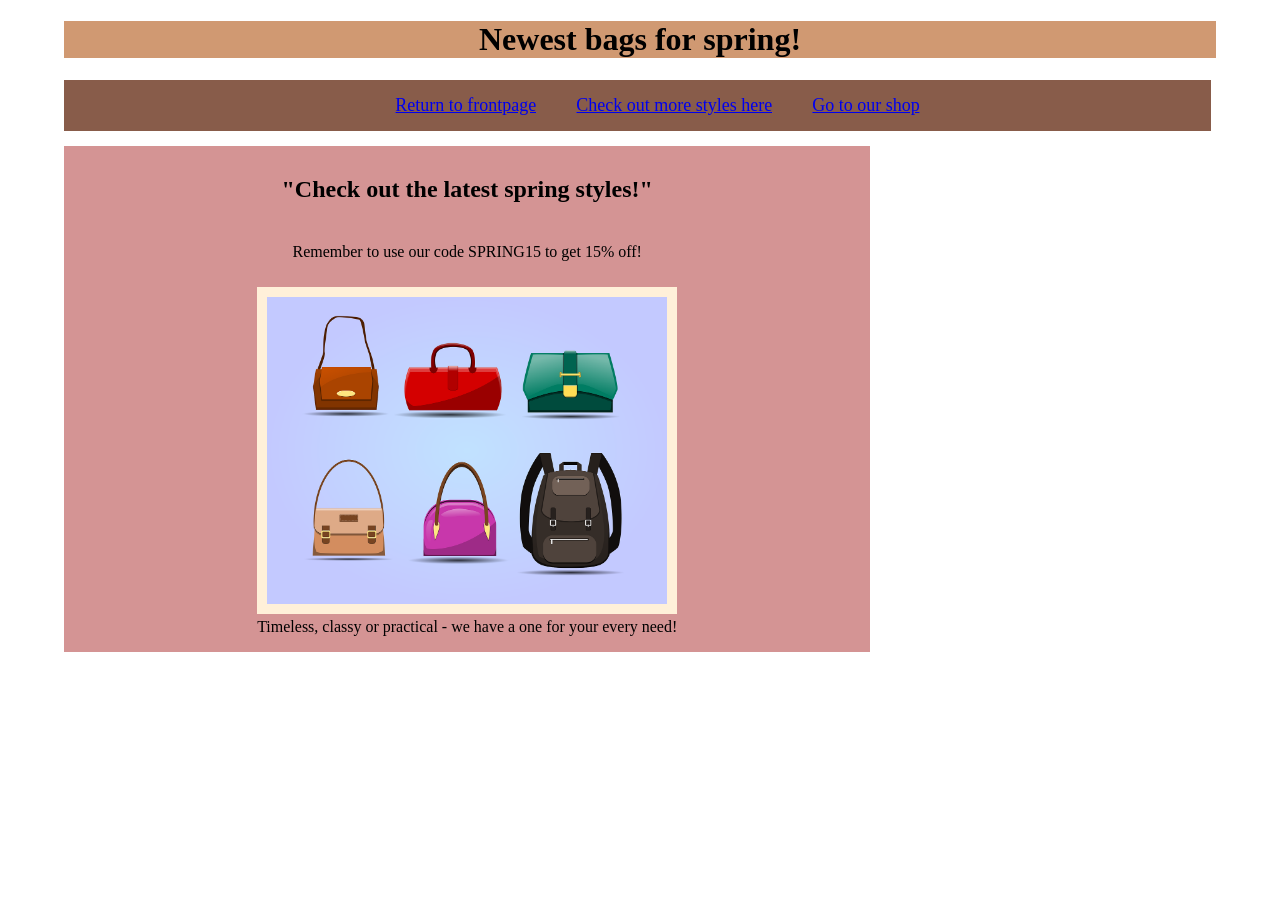
<file: index.html>
<!DOCTYPE html>
<html lang="en">
<head>
    <title>Handbag website</title>
    <link rel="stylesheet" href="styles.css">
</head>
<body>
    <div id="header">
        <h1>Newest bags for spring!</h1>
    </div>
    <div class="links">
        <a href="index.html#top">Return to frontpage</a>
        <a href="second.html">Check out more styles here</a>
        <a href="third.html">Go to our shop</a>
    </div>
    <div id="section">
        <h2>"Check out the latest spring styles!"</h2>
        <p>Remember to use our code SPRING15 to get 15% off!</p>
        <figure>
            <img src="handbags.png" alt="Six different looking handbags." width="400">
            <figcaption>Timeless, classy or practical - we have a one for your every need!</figcaption>
        </figure>
    </div>
</body>
</file>
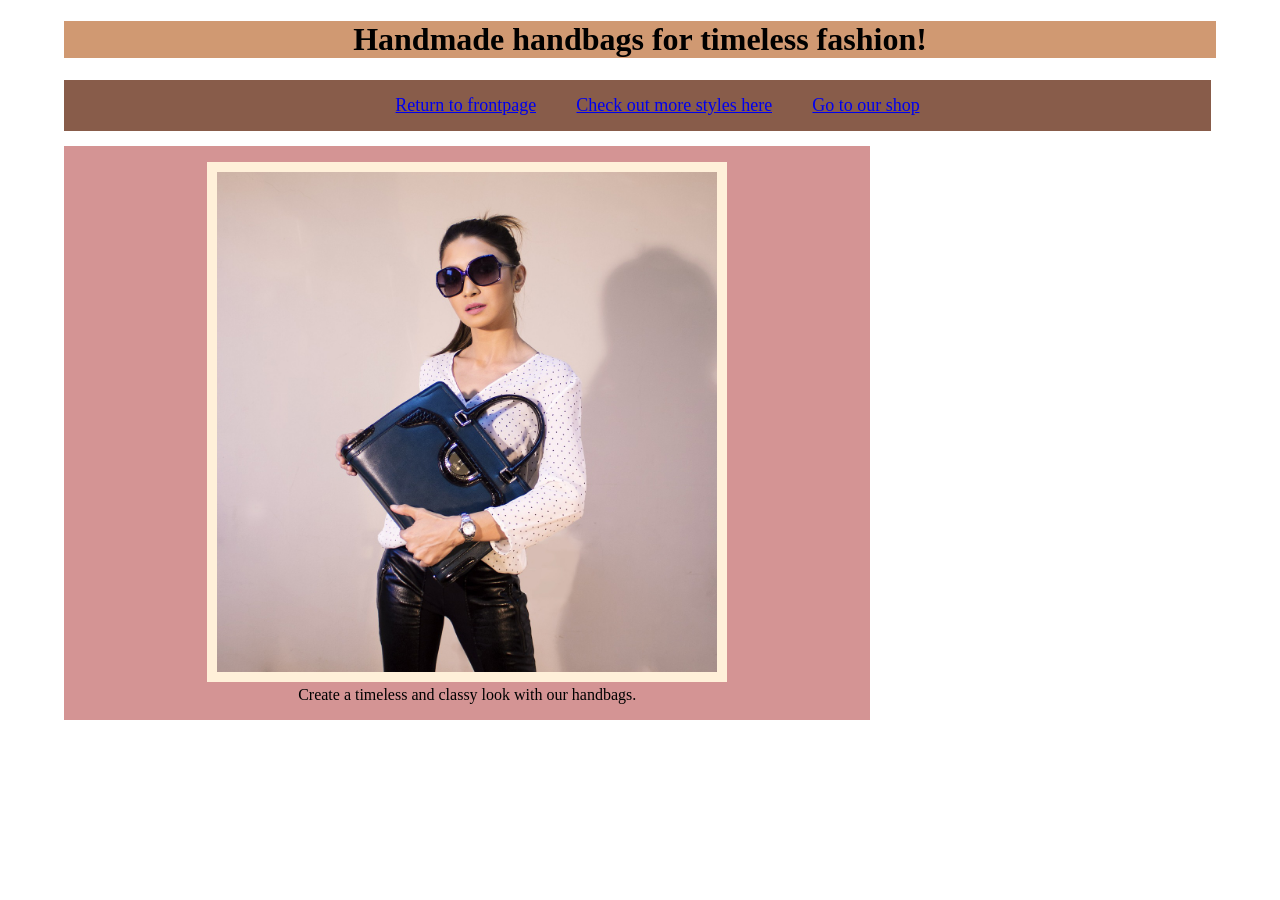
<file: second.html>
<!DOCTYPE html>
<html lang="en">
<head>
    <title>Website for selling handbags</title>
    <link rel="stylesheet" href="styles.css">
</head>
<body>
    <div id="header">
        <h1>Handmade handbags for timeless fashion!</h1>
    </div>
    <div class="links">
        <a href="index.html">Return to frontpage</a>
        <a href="second.html">Check out more styles here</a>
        <a href="third.html">Go to our shop</a>
    </div>
    <div id="section">
        <figure>
            <img src="handbag_model.png" alt="A woman holding a handbag." width="500">
            <figcaption>Create a timeless and classy look with our handbags.</figcaption>
        </figure>
    </div>
</body>
</file>
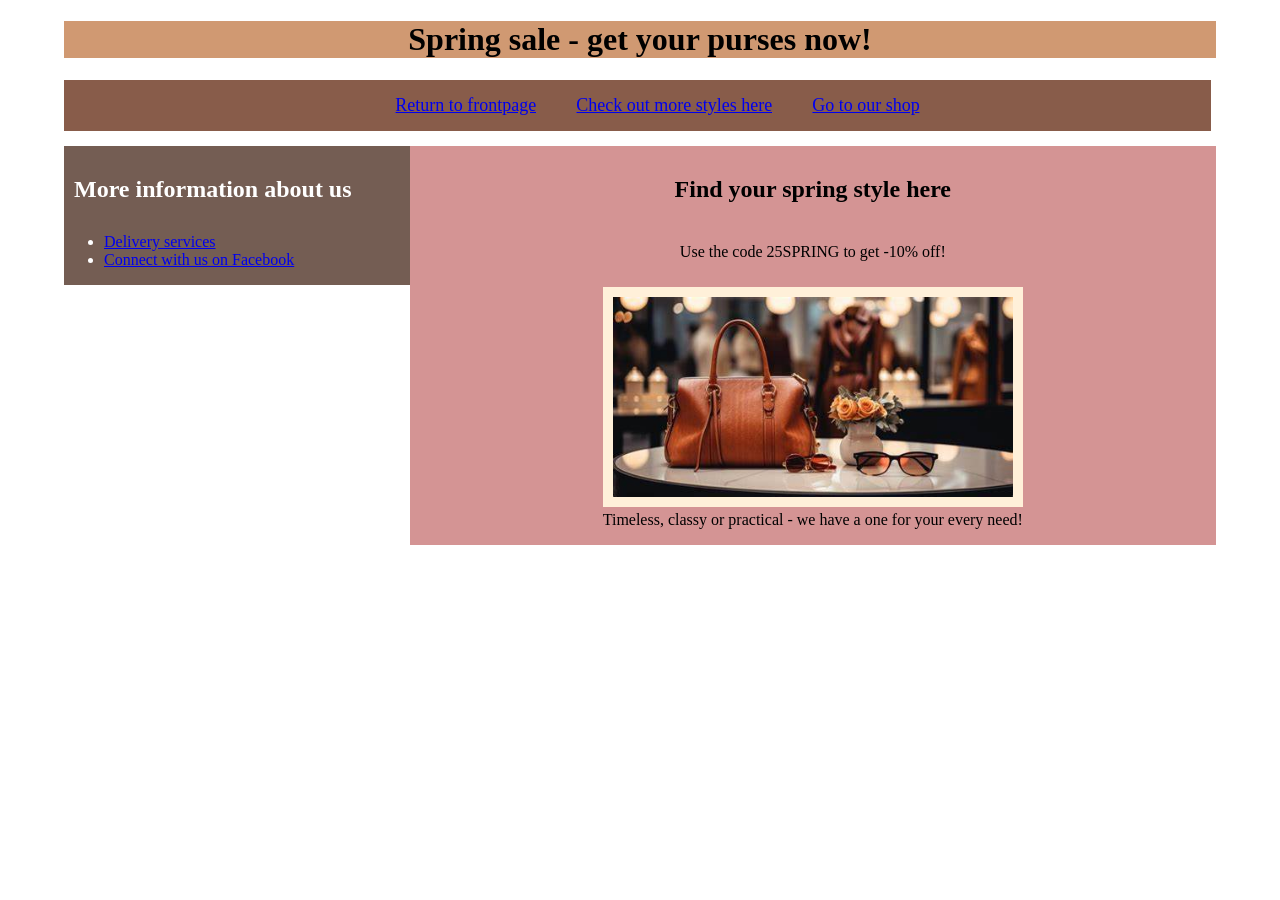
<file: third.html>
<!DOCTYPE html>
<html lang="en">
<head>
    <title>Online shop</title>
    <link rel="stylesheet" href="styles.css">
</head>
<body>
    <div id="header">
        <h1>Spring sale - get your purses now!</h1>
    </div>
    <nav class="links">
        <a href="index.html">Return to frontpage</a>
        <a href="second.html">Check out more styles here</a>
        <a href="third.html">Go to our shop</a>
    </nav>
    <div class="columns">
        <div class="vertical-nav">
            <h2>More information about us</h2>
            <ul>
                <li><a href="https://www.posti.fi/">Delivery services</a></li>
                <li><a href="https://www.facebook.com/">Connect with us on Facebook</a></li>
            </ul>
        </div>
        <div id="section">
            <h2>Find your spring style here</h2>
            <p>Use the code 25SPRING to get -10% off!</p>
            <figure>
                <img src="handbag_store.png" alt="A picture with a brown handbag and accessories." width="400">
                <figcaption>Timeless, classy or practical - we have a one for your every need!</figcaption>
            </figure>
        </div>
    </div>
</body>
</file>
<file: styles.css>
body {
    width: 90%;
    margin-left: auto;
    margin-right: auto;
}
#header {
    background-color: rgb(208, 153, 114);
    justify-content: center;
    text-align: center;
    font-family: 'Times New Roman', Times, serif;
}

p {
    padding: 10px;
    margin: 15px; 
}
.links {
    background-color: rgb(136, 92, 74);
    color: rgb(227, 175, 146);
    text-decoration: underline;
    margin: 10px;
    overflow: auto;
    font-size: large;
    justify-content: center;
    display: flex;
    padding: 15px;
    margin: 0px 5px 15px 0px;
    text-indent: 40px;
}
.links :hover {
    color: red; 
}
#section {
    background-color: rgb(212, 148, 148);
    float: left; 
    width: 70%;
    text-align: center;
}
img {
    border: solid 10px rgb(255, 240, 217);
}
.vertical-nav {
    float: left;
    background-color: rgb(116, 93, 83);
    width: 30%;
    text-align: left;
    color: white; 
    
    
}

.columns {
    flex-direction: column;
}

h2 {
    padding: 10px;
}
</file>
